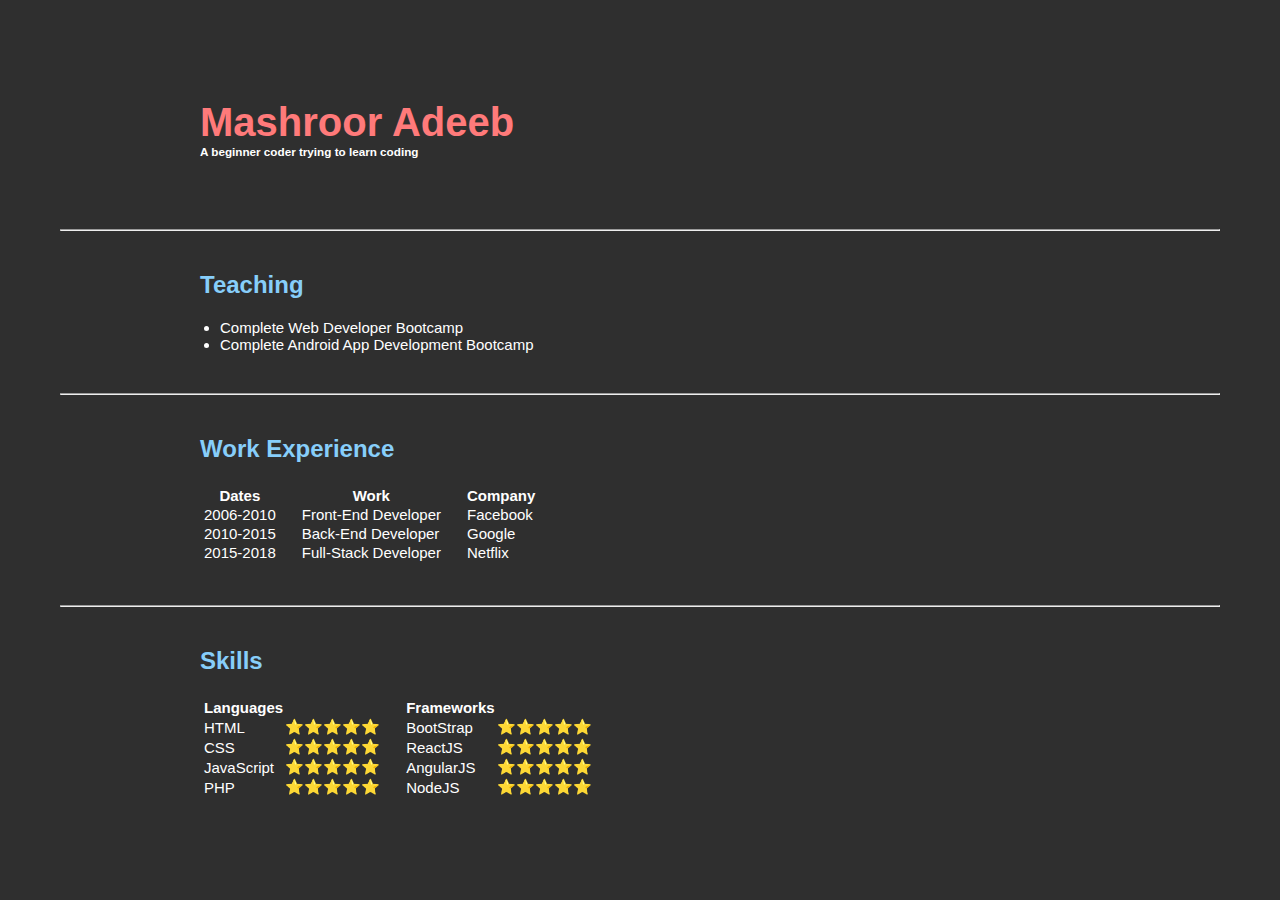
<file: index.html>
<!DOCTYPE html>
<html lang="en">
<head>
    <meta charset="UTF-8">
    <meta http-equiv="X-UA-Compatible" content="IE=edge">
    <meta name="viewport" content="width=device-width, initial-scale=1.0">
    <title>Portfolio</title>
    <link rel="stylesheet" href="style.css">
</head>
<body>

    <div class="wrapper">
        <div class="main">
            <div class="heading">
                <h1 class="logo">Mashroor Adeeb</h1>
                <h3 class="sub-heading">A beginner coder trying to learn coding</h3>
                <a class="contact" href="contact.html">Contact</a>
                <hr>
            </div>
            <div class="teaching-exp">
                <h1 class="title">Teaching</h1>
                <ul>
                    <li>Complete Web Developer Bootcamp</li>
                    <li>Complete Android App Development Bootcamp</li>
                </ul>
                <hr>
            </div>
            <div class="work-exp">
                <h1 class="title">Work Experience</h1>
                <table class="work-table">
                    <tr>
                        <td>
                            <table class="tb1">
                                <tr>
                                    <th>Dates</th>
                                </tr>
                                <tr>
                                    <td>2006-2010</td>
                                </tr>
                                <tr>
                                    <td>2010-2015</td>
                                </tr>
                                <tr>
                                    <td>2015-2018</td>
                                </tr>
                            </table>
                        </td>
                        <td>
                            <table class="tb2">
                                <tr>
                                    <th>Work</th>
                                </tr>
                                <tr>
                                    <td>Front-End Developer</td>
                                </tr>
                                <tr>
                                    <td>Back-End Developer</td>
                                </tr>
                                <tr>
                                    <td>Full-Stack Developer</td>
                                </tr>
                            </table>
                        </td>
                        <td>
                            <table class="tb3">
                                <tr>
                                    <th>Company</th>
                                </tr>
                                <tr>
                                    <td>Facebook</td>
                                </tr>
                                <tr>
                                    <td>Google</td>
                                </tr>
                                <tr>
                                    <td>Netflix</td>
                                </tr>
                            </table>
                        </td>
                    </tr>
                </table>
                <hr>
            </div>
            <div class="skills">
                <h1 class="title">Skills</h1>
                <table class="sk-main">
                    <tr>
                        <td>
                            <table class="tb21">
                                <tr>
                                    <th>Languages</th>
                                </tr>
                                <tr>
                                    <td>HTML</td>
                                    <td>⭐⭐⭐⭐⭐</td>
                                </tr>
                                <tr>
                                    <td>CSS</td>
                                    <td>⭐⭐⭐⭐⭐</td>
                                </tr>
                                <tr>
                                    <td>JavaScript</td>
                                    <td>⭐⭐⭐⭐⭐</td>
                                </tr>
                                <tr>
                                    <td>PHP</td>
                                    <td>⭐⭐⭐⭐⭐</td>
                                </tr>
                            </table>
                        </td>
                        <td>
                            <table class="tb22">
                                <tr>
                                    <th>Frameworks</th>
                                </tr>
                                <tr>
                                    <td>BootStrap</td>
                                    <td>⭐⭐⭐⭐⭐</td>
                                </tr>
                                <tr>
                                    <td>ReactJS</td>
                                    <td>⭐⭐⭐⭐⭐</td>
                                </tr>
                                <tr>
                                    <td>AngularJS</td>
                                    <td>⭐⭐⭐⭐⭐</td>
                                </tr>
                                <tr>
                                    <td>NodeJS</td>
                                    <td>⭐⭐⭐⭐⭐</td>
                                </tr>
                            </table>
                        </td>
                    </tr>
                </table>
            </div>
        </div>
    </div>

</body>
</html>
</file>
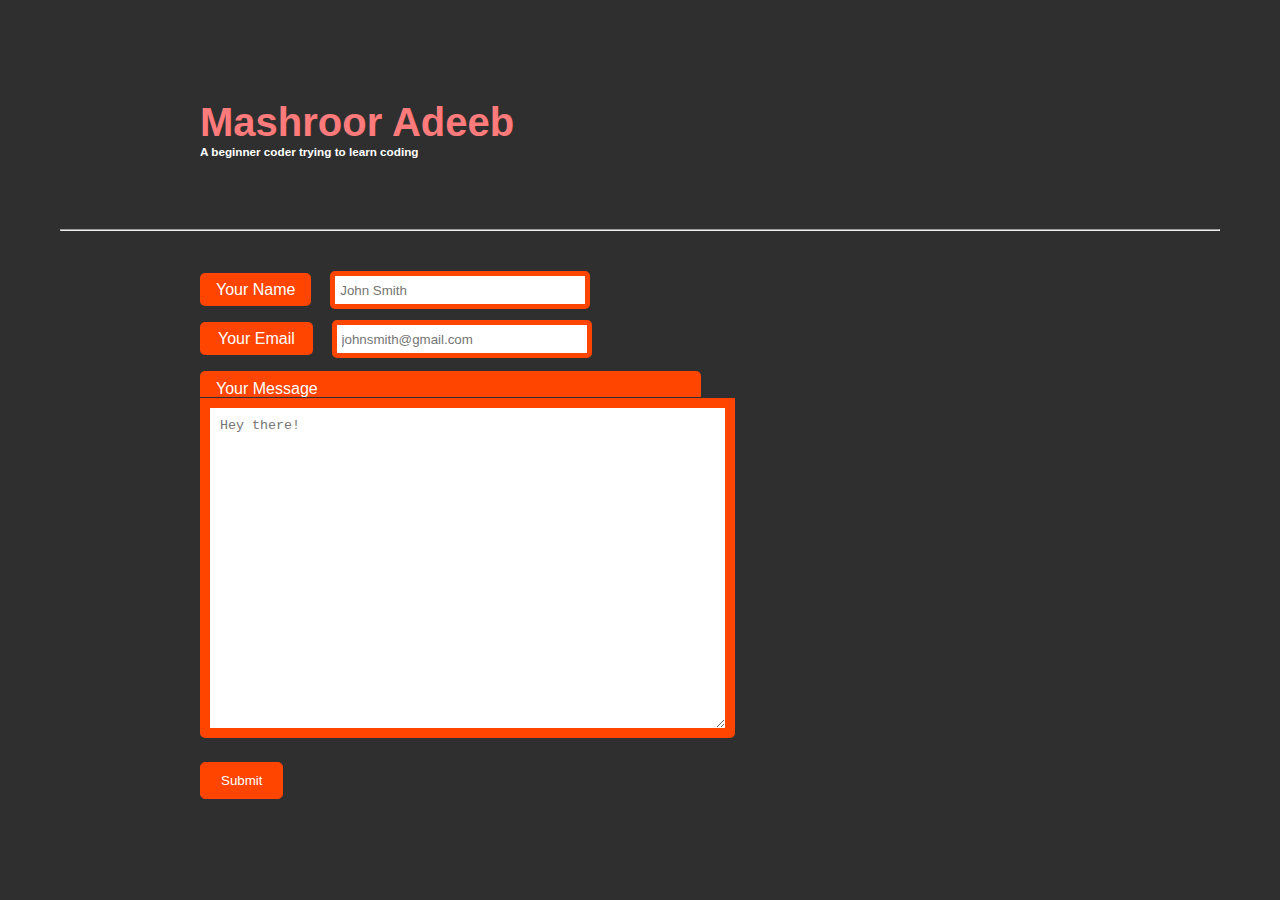
<file: contact.html>
<!DOCTYPE html>
<html lang="en">
<head>
    <meta charset="UTF-8">
    <meta http-equiv="X-UA-Compatible" content="IE=edge">
    <meta name="viewport" content="width=device-width, initial-scale=1.0">
    <title>Contact</title>
    <link rel="stylesheet" href="contact.css">
</head>
<body>
    
    <div class="wrapper">
        <div class="main">
            <div class="heading">
                <h1 class="logo">Mashroor Adeeb</h1>
                <h3 class="sub-heading">A beginner coder trying to learn coding</h3>
                <a class="home" href="index.html">Home</a>
                <hr>
            </div>
            <div class="contact-sec">
                <form action="mailto:mail.mashrooradeebsiddiqui@gmail.com" class="main-form">
                    <label class="name">Your Name</label>
                    <input class="name-input" type="text" autocomplete="on" placeholder="John Smith"><br><br>
                    <label class="email">Your Email</label>
                    <input class="email-input" type="email" autocomplete="on" placeholder="johnsmith@gmail.com"><br><br><br>
                    <label class="msg">Your Message</label><br>
                    <textarea class="msg-area" rows="20" cols="60" placeholder="Hey there!" spellcheck="true"></textarea><br><br><br>
                    <input type="submit" class="submit-btn">
                </form>
            </div>
        </div>
    </div>

</body>
</html>
</file>
<file: style.css>
* {
    margin: 0;
    padding: 0;
}

html {
    scroll-behavior: smooth;
    font-size: 62.5%;
    font-family: 'Segoe UI', Tahoma, Geneva, Verdana, sans-serif;
}

body {
    background-color: rgb(47, 47, 47);
}

.logo {
    font-size: 4rem;
    margin-left: 20rem;
    margin-top: 10rem;
    font-family: Arial, Helvetica, sans-serif;
    color: #ff7a7a;
}

.sub-heading {
    margin-left: 20rem;
    color: white;
}

hr {
    margin-top: 4rem;
    margin-right: 6rem;
    margin-bottom: 4rem;
    margin-left: 6rem;
}

.teaching-exp > .title {
    font-size: 2.4rem;
    margin-left: 20rem;
    margin-bottom: 2rem;
    color: lightskyblue;
}

.teaching-exp > ul > li {
    font-size: 1.5rem;
    margin-left: 22rem;
    color: white;
}

.work-exp > .title {
    font-size: 2.4rem;
    margin-left: 20rem;
    margin-bottom: 2rem;
    color: lightskyblue;
}

.work-table {
    margin-left: 20rem;
    font-size: 1.5rem;
    color: white;
}

.tb1 {
    margin-right: 2rem;
}

.tb2 {
    margin-right: 2rem;
}

.skills > .title {
    font-size: 2.4rem;
    margin-left: 20rem;
    margin-bottom: 2rem;
    color: lightskyblue;
}

.sk-main {
    margin-left: 20rem;
    color: white;
    font-size: 1.5rem;
}

.tb21 {
    margin-right: 2rem;
}

.contact {
    text-decoration: none;
    font-size: 2.6rem;
    margin-left: 166rem;
    margin-top: -3rem;
    transition: 0.2s;
    color: white;
    border: 0.1rem solid steelblue;
    background: steelblue;
    padding-top: 0.5rem;
    padding-right: 1rem;
    padding-bottom: 0.5rem;
    padding-left: 1rem;
    border-radius: 1rem;
}

.contact:hover {
    background: springgreen;
    border: 0.1rem solid springgreen;
    box-shadow: 0 0 1rem springgreen;
}
</file>
<file: contact.css>
* {
    margin: 0;
    padding: 0;
}

html {
    scroll-behavior: smooth;
    font-size: 62.5%;
    font-family: 'Segoe UI', Tahoma, Geneva, Verdana, sans-serif;
}

body {
    background-color: rgb(47, 47, 47);
}

.logo {
    font-size: 4rem;
    margin-left: 20rem;
    margin-top: 10rem;
    font-family: Arial, Helvetica, sans-serif;
    color: #ff7a7a;
}

.sub-heading {
    margin-left: 20rem;
    color: white;
}

hr {
    margin-top: 4rem;
    margin-right: 6rem;
    margin-bottom: 4rem;
    margin-left: 6rem;
}

.main-form > label {
    color: white;
    background: orangered;
    font-size: 1.6rem;
    margin-right: 1.6rem;
}

.name-input {
    padding: 0.5rem;
    width: 24rem;
    height: 1.8rem;
    border: 0.5rem solid orangered;
    border-radius: 0.5rem;
}

.email-input {
    padding: 0.5rem;
    width: 24rem;
    height: 1.8rem;
    border: 0.5rem solid orangered;
    border-radius: 0.5rem;
}

.name {
    padding-top: 0.8rem;
    padding-right: 1.6rem;
    padding-bottom: 0.8rem;
    padding-left: 1.6rem;
    border-radius: 0.5rem;
}

.email {
    padding-top: 0.8rem;
    padding-right: 1.8rem;
    padding-bottom: 0.8rem;
    padding-left: 1.8rem;
    border-radius: 0.5rem;
}

.msg {
    padding-left: 1.6rem;
    padding-right: 38.3rem;
    padding-top: 0.9rem;
    border-top-left-radius: 0.5rem;
    border-top-right-radius: 0.5rem;
}

.msg-area {
    border: 1rem solid orangered;
    border-bottom-right-radius: 0.5rem;
    border-bottom-left-radius: 0.5rem;
    padding: 1rem;
}

.main-form {
    margin-left: 20rem;
}

.submit {
    color: white;
    font-size: 1.5rem;
    background: orangered;
    padding-top: 1rem;
    padding-right: 2rem;
    padding-bottom: 1rem;
    padding-left: 2rem;
    border-radius: 0.5rem;
}

.home {
    text-decoration: none;
    font-size: 2.6rem;
    margin-left: 166rem;
    margin-top: -3rem;
    transition: 0.2s;
    color: white;
    border: 0.1rem solid steelblue;
    background: steelblue;
    padding-top: 0.5rem;
    padding-right: 1rem;
    padding-bottom: 0.5rem;
    padding-left: 1rem;
    border-radius: 1rem;
}

.home:hover {
    background: springgreen;
    border: 0.1rem solid springgreen;
    box-shadow: 0 0 1rem springgreen;
}

.submit-btn {
    padding-top: 1rem;
    padding-right: 2rem;
    padding-bottom: 1rem;
    padding-left: 2rem;
    background: orangered;
    color: white;
    border: 0.1rem solid orangered;
    border-radius: 0.5rem;
}

.submit-btn:hover {
    cursor: pointer;
}
</file>
